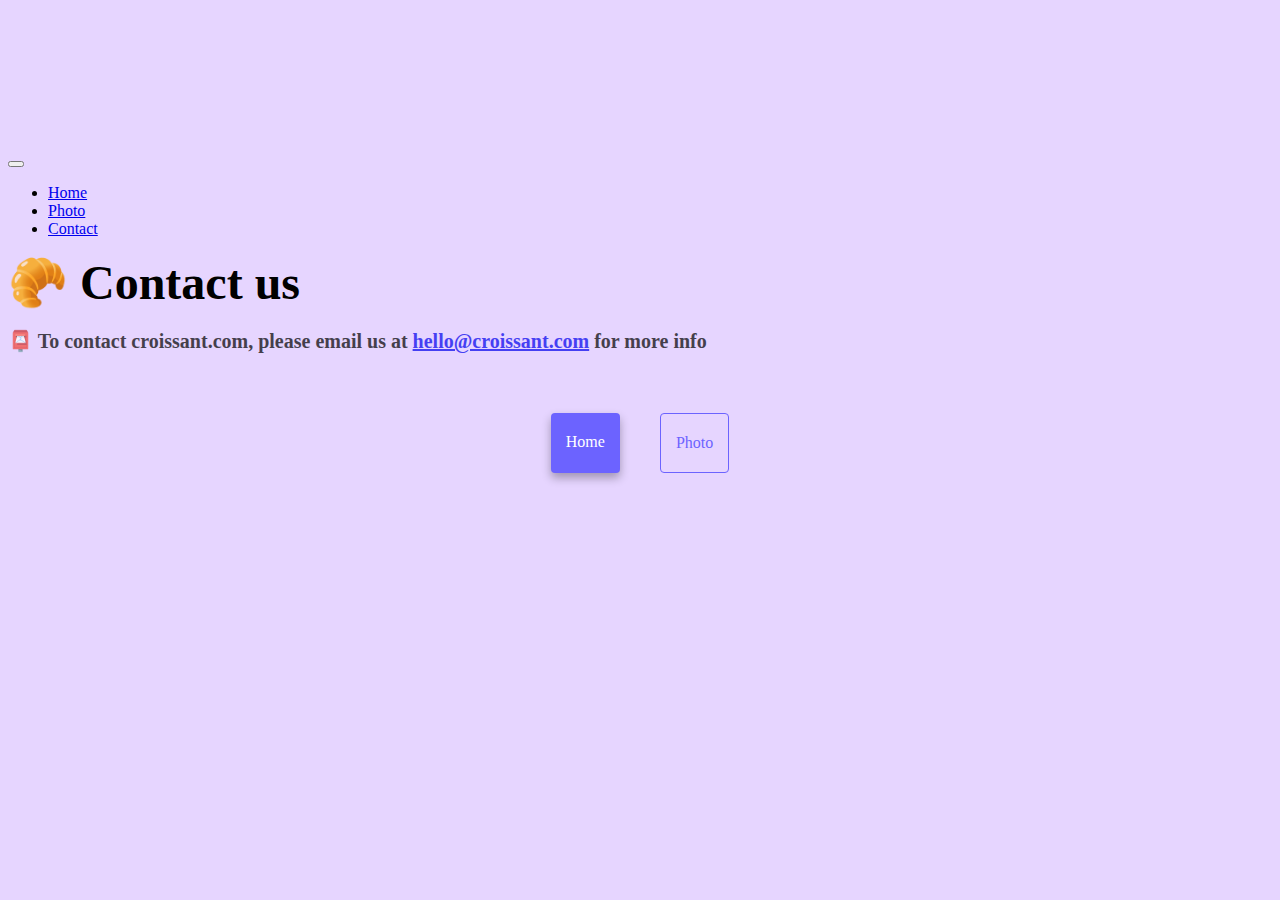
<file: contact.html>
<!DOCTYPE html>
<html lang="en">
<head>
  <meta charset="UTF-8">
  <meta http-equiv="X-UA-Compatible" content="IE=edge">
  <meta name="viewport" content="width=device-width, initial-scale=1.0">
  <meta name="description" content="Contact croissant.com to learn more about homemade croissants">
  <link href="https://cdn.jsdelivr.net/npm/bootstrap@5.2.0-beta1/dist/css/bootstrap.min.css" rel="stylesheet" integrity="sha384-0evHe/X+R7YkIZDRvuzKMRqM+OrBnVFBL6DOitfPri4tjfHxaWutUpFmBp4vmVor" crossorigin="anonymous">
  <script src="https://cdn.jsdelivr.net/npm/bootstrap@5.2.0-beta1/dist/js/bootstrap.bundle.min.js" integrity="sha384-pprn3073KE6tl6bjs2QrFaJGz5/SUsLqktiwsUTF55Jfv3qYSDhgCecCxMW52nD2" crossorigin="anonymous"></script>
  <link rel="stylesheet" href="/src/style.css">
  <title>Contact us - Croissant.com</title>
</head>
<body>
  <nav class="navbar navbar-expand-lg navbar-light bg-light fixed-top">
    <div class="container">
      <button class="navbar-toggler" type="button" data-bs-toggle="collapse" data-bs-target="#navbarNav" aria-controls="navbarNav" aria-expanded="false" aria-label="Toggle navigation">
        <span class="navbar-toggler-icon"></span>
      </button>
      <div class="collapse navbar-collapse" id="navbarNav">
        <ul class="navbar-nav">
          <li class="nav-item">
            <a class="nav-link" aria-current="page" href="/index.html">Home</a> 
          </li>
          <li class="nav-item">
            <a class="nav-link" href="/photo.html" title="Croissant photo">Photo</a>
          </li>
          <li class="nav-item">
            <a class="nav-link active" href="/contact.html" title="Contact us by email">Contact</a>
          </li>
        </ul>
      </div>
    </div>
  </nav>

  <h2 class="text-center mb-5">🥐 Contact us</h2>
  <p>
    
  </p>
  <div id="contact" class="mt-5 mb-5">
    <h3 class="text-center">
      📮 To contact croissant.com, please email us at 
    		<a href="mailto:hello@croissant.com">hello@croissant.com</a> 
    	for more info
    </h3>
  </div>
	<div class="navigation-links mb-5">
    <a href="/index.html" class="primary-link">Home</a>
    <a href="/photo.html" class="secondary-link" title="Croissant photo">Photo</a>
  </div>
</body>
</html>
</file>
<file: src/style.css>
:root {
    --primary-color: #6c63ff;
    --secondary-color: #f5f2fe;
    --bow-shadow: 0 5px 10px rgba(0, 0, 0, 0.3);
  }
  
  body {
    margin-top: 150px;
    background-color: #dac0ffa9;
  }
  
  h1, 
  h2, 
  h3 {
    margin: 0;
  }
  
  h2 {
    font-size: 48px;
  }
  
  h1 {
    font-size: 96px;
  }
  
  h3 {
    font-size: 20px;
    opacity: 0.7;
  }

  img {
    width: 50%;
    height: auto;
    border-radius: 5px;
    display: block;
    margin: 30px auto;
  }
  
  .navigation-links {
    display: flex;
    margin-top: 40px;
    justify-content: center;
  }
  
  .navigation-links a {
    margin: 20px;
  
  }
  
  .primary-link {
    border-radius: 4px;
    padding: 20px 15px;
    text-decoration: none;
    text-transform: capitalize;  
    background: var(--primary-color);
    box-shadow: var(--bow-shadow);
    color: white;
  }
  
  .secondary-link {
    border-radius: 4px;
    padding: 20px 15px;
    text-decoration: none;
    text-transform: capitalize;  
    color: var(--primary-color);
    border: 1px solid var(--primary-color);
  }
  
  p {
    font-size: 18px;
    line-height: 1.5;
  }
</file>
